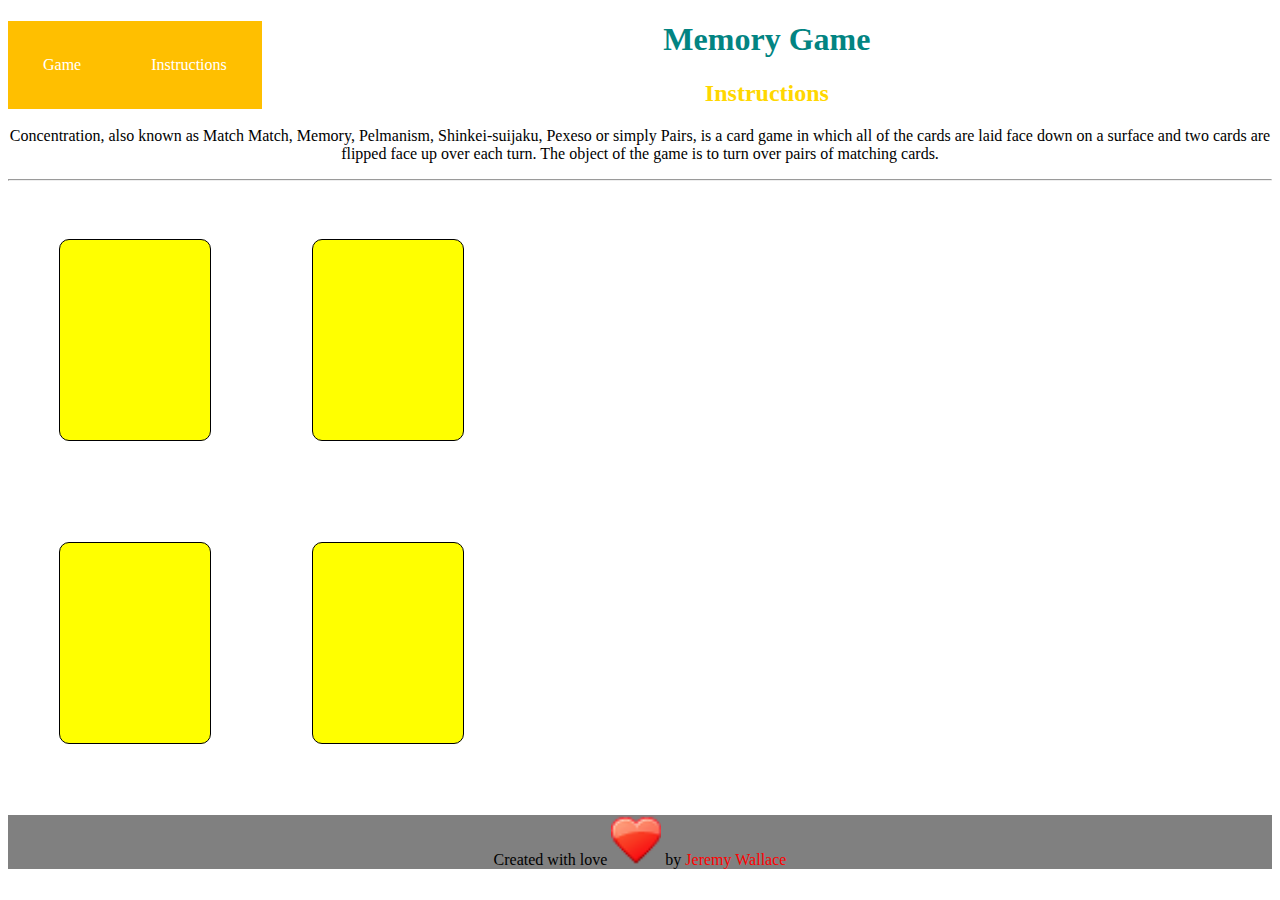
<file: memory-game/index.html>
<!DOCTYPE html>
<html lang="en">
<head>
	<meta charset="UTF-8">
	<title>Memory Game</title>
	<link rel="stylesheet" type="text/css" href="css/main.css">

</head>

<body>
		<nav class="clear_fix">
			<a href="#">Game</a>
			<a href="#">Instructions</a>
		</nav>
		<header>
			<h1>Memory Game</h1>
			<h2>Instructions</h2>
		</header>

		<p>
			Concentration, also known as Match Match, Memory, Pelmanism, Shinkei-suijaku, Pexeso or simply Pairs, is a card game in which all of the cards are laid face down on a surface and two cards are flipped face up over each turn. The object of the game is to turn over pairs of matching cards.
		</p>
		<hr>

					<div id="game-board" class="board">
						
                    </div>

			<footer>
				<p>Created with love <img id="heart" src="images/heart.png" alt="heart"> by <span class="name">Jeremy Wallace</span></p>
			</footer>



            <script src="javascript/main.js"></script>			
</body>
</html>
</file>
<file: memory-game/css/main.css>
.card{
    height: 200px;
    width: 150px;
    border: 1px solid black;
    background-color:yellow;
    border-radius: 10px;
    float: left;
    margin:8%
  }

  h1 {
    color:rgb(2, 132, 130);
    text-align: center
  }

  h2 {
    color: #ffd700;
    text-align: center
  }

  p{
    text-align: center
  }

  .name {
    color: #ff0000;
  }

  .board {
    height: 80%;
    width: 50%;
    display: inline-block;
  }

  nav {
    background-color: #808080;
        }

  a {
     background-color: #ffbf00;
     color: white;
     text-decoration: none;
     display: block;
     float: left;
     padding: 35px;
        }

  a:hover {
          background-color: #ee5f3c;
        }

  .clearfix:after {
      visibility: hidden;
      display: block;
      content: " ";
      clear: both;
      height: 0;
      font-size: 0;
        }

  footer {
    background-color: #808080;
    text-align: center;
  }


  
  img {
    height: 200px;
    width: 150px;
  }

  #heart{
    height: 50px;
    width: auto;
  }
</file>
